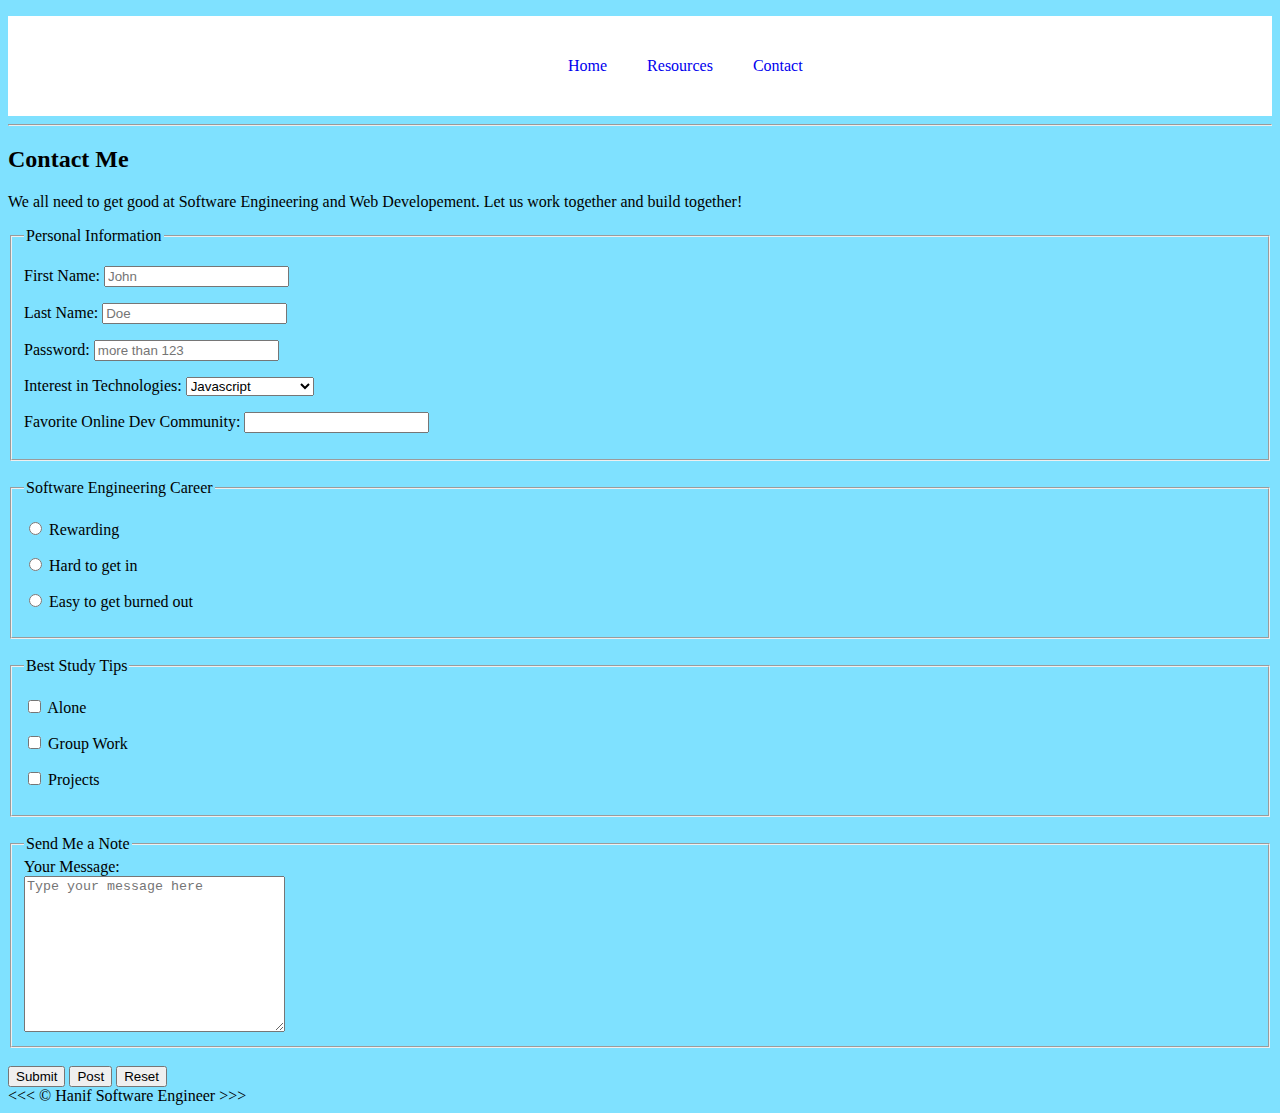
<file: contact.html>
<!DOCTYPE html>
<html lang="en">
<head>
  <meta charset="UTF-8">
  <meta http-equiv="X-UA-Compatible" content="IE=edge">
  <meta name="viewport" content="width=<article id="contact">
   <link rel="stylesheet" href="style1.css" type="text/css" 
</head>
<body>
  <nav>
   <ul>
      <li><a href="index.html">Home</a></li>
      <li><a href="resources.html">Resources</a></li>
      <li><a href="contact.html">Contact</a></li>
    </ul>
  </nav>
  <hr />
  <article id="contact">
  <h2>Contact Me</h2>
    <p> We all need to get good at Software Engineering and Web Developement. Let us work together and build together! </p>
    <form action="https://httpbin.org/get" method="get">
      <fieldset>
        <legend>Personal Information</legend>
        <!-- use inline element p as opposed to empty div-->
        <p>
          <label for="firstName">First Name:</label>
          <input
            type="text"
            name="firstName"
            id="firstName"
            placeholder="John"
          />
        </p>
        <p>
          <label for="lastName">Last Name:</label>
          <input
            type="text"
            name="lastName"
            id="lastName"
            placeholder="Doe"
          />
        </p>
        <p>
          <label for="Password">Password:</label>
          <input
            type="password"
            name="Password"
            id="Password"
            placeholder="more than 123"
          />
        </p>
        <p>
          <label for="Technologies">Interest in Technologies:</label>
          <select name="sa" id="sa">
            <option value="JS">Javascript</option>
            <option value="React">React Framework</option>
            <option value="CC">Cloud Computing</option>
            <option value="GH">GitHub</option>
          </select>
        </p>
        <p>
          <label for="Community">Favorite Online Dev Community:</label>
          <input type="text" name="food" id="food" list="food-list" />
          <datalist id="food-list">
            <option value="StakOverflow">StakOverflow</option>
            <option value="Raddit">Raddit</option>
            <option value="Meetup">Meetup</option>
            <option value="Quora">Quora</option>
          </datalist>
        </p>
      </fieldset>
      <br />
      <!--Second section of the form-->
      <fieldset>
        <legend>Software Engineering Career</legend>
        <p>
          <input type="radio" name="ideas" id="Rewarding" value="Rewarding" />
          <label for="Rewarding">Rewarding</label>
        </p>
        <p>
          <input
            type="radio"
            name="ideas"
            id="Hard to get in"
            value="Hard to get in"
          />
          <label for="Hard to get in">Hard to get in</label>
        </p>
        <p>
          <input type="radio" name="ideas" id="Easy to get burned out" value="Easy to get burned out" />
          <label for="Easy to get burned out">Easy to get burned out</label>
        </p>
      </fieldset>
      <br />
      <!--third section of the form-->
      <fieldset>
        <legend>Best Study Tips</legend>
        <p>
          <input type="checkbox" name="study tips" id="alone" value="alone" />
          <label for="alone">Alone</label>
        </p>
        <p>
          <input
            type="checkbox"
            name="study tips"
            id="group work"
            value="group work"
          />
          <label for="group work">Group Work</label>
        </p>
        <p>
          <input
            type="checkbox"
            name="study tips"
            id="projects"
            value="projects"
          />
          <label for="projects">Projects</label>
        </p>
      </fieldset>
      <br />
      <!--fourth section of the same form-->
      <fieldset>
        <legend>Send Me a Note</legend>
        <lable for="message">Your Message:</lable>
        <br />
        <textarea
          name="message"
          id="message"
          cols="30"
          rows="10"
          placeholder="Type your message here"
        ></textarea>
      </fieldset>
      <br />
      <button type="submit">Submit</button>
      <button type="submit" formaction="https://httpbin.org/post formmethod="post">Post</button>
      <button type="reset">Reset</button>
    </form>
  </article>
  <!--Special entities of HTML &lt (Less than) and &gt(greater than) and &copy (copy right) to indent lines,based on your specific requirement you can use these elements-->
  &lt;&lt;&lt; &copy; Hanif Software Engineer &gt;&gt;&gt;
</body>
</html>
</file>
<file: style1.css>
body {
  background-color: rgb(127, 225, 255);
  color: black;
}
nav {
  width: 100%;
  height: 100px;
  background-color: #fff;
}
ul {
  margin-left: 500px;
}

ul li {
  list-style: none;
  display: inline-block;
  float: left;
  line-height: 100px;
}

ul li a {
  text-decoration: none;
  padding: 0 20px;
  display: block;
}
</file>
